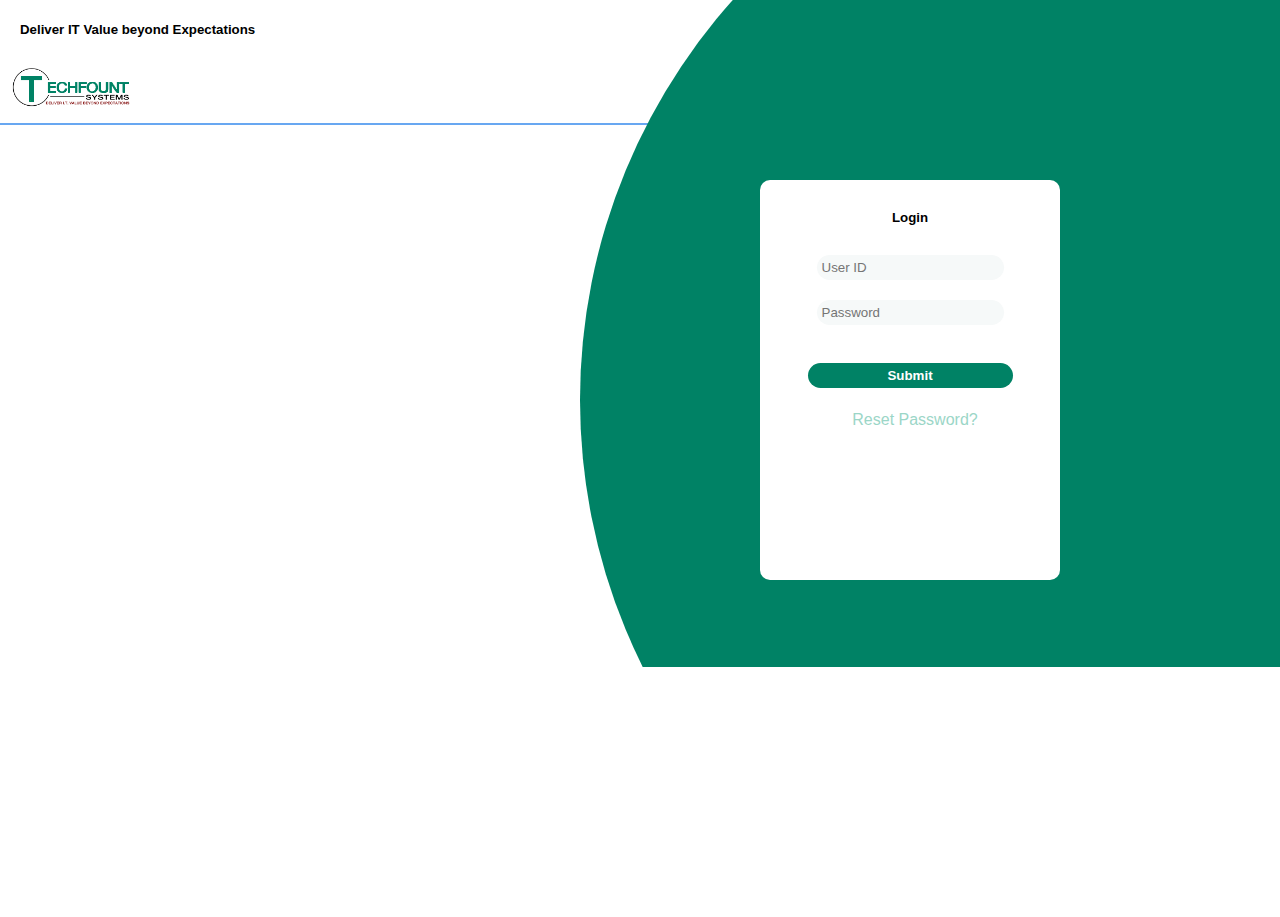
<file: login.html>
<!DOCTYPE html>
<html lang="en">
  <head>
    <meta charset="UTF-8" />
    <meta http-equiv="X-UA-Compatible" content="IE=edge" />
    <meta name="viewport" content="width=device-width, initial-scale=1.0" />
    <link
      href="https://cdn.jsdelivr.net/npm/bootstrap@5.1.0/dist/css/bootstrap.min.css"
      rel="stylesheet"
      integrity="sha384-KyZXEAg3QhqLMpG8r+8fhAXLRk2vvoC2f3B09zVXn8CA5QIVfZOJ3BCsw2P0p/We"
      crossorigin="anonymous"
    />
    <link rel="stylesheet" href="style.css" />
    <title>Document</title>
  </head>
  <body>
    <div>
      <nav class="navbar navbar-light" id="navbar">
        <h5 class="heading">Deliver IT Value beyond Expectations</h5>
        <div class="d-flex">
          <img src="asts/image (2).png" alt="log" class="logImag" />
        </div>
      </nav>
      <div class="main-Div">
        <div class="first-Div"></div>
        <div class="circular-parent">
          <div class="circular"></div>
          <div class="login-page">
            <form class="login-form">
              <h5 class="login-text">Login</h5>
              <input type="text" placeholder="User ID" />

              <input type="password" placeholder="Password" />
              <br />
              <button type="submit">Submit</button>
              <br />
              <p>Reset Password?</p>
            </form>
          </div>
        </div>
      </div>
    </div>
  </body>
</html>
</file>
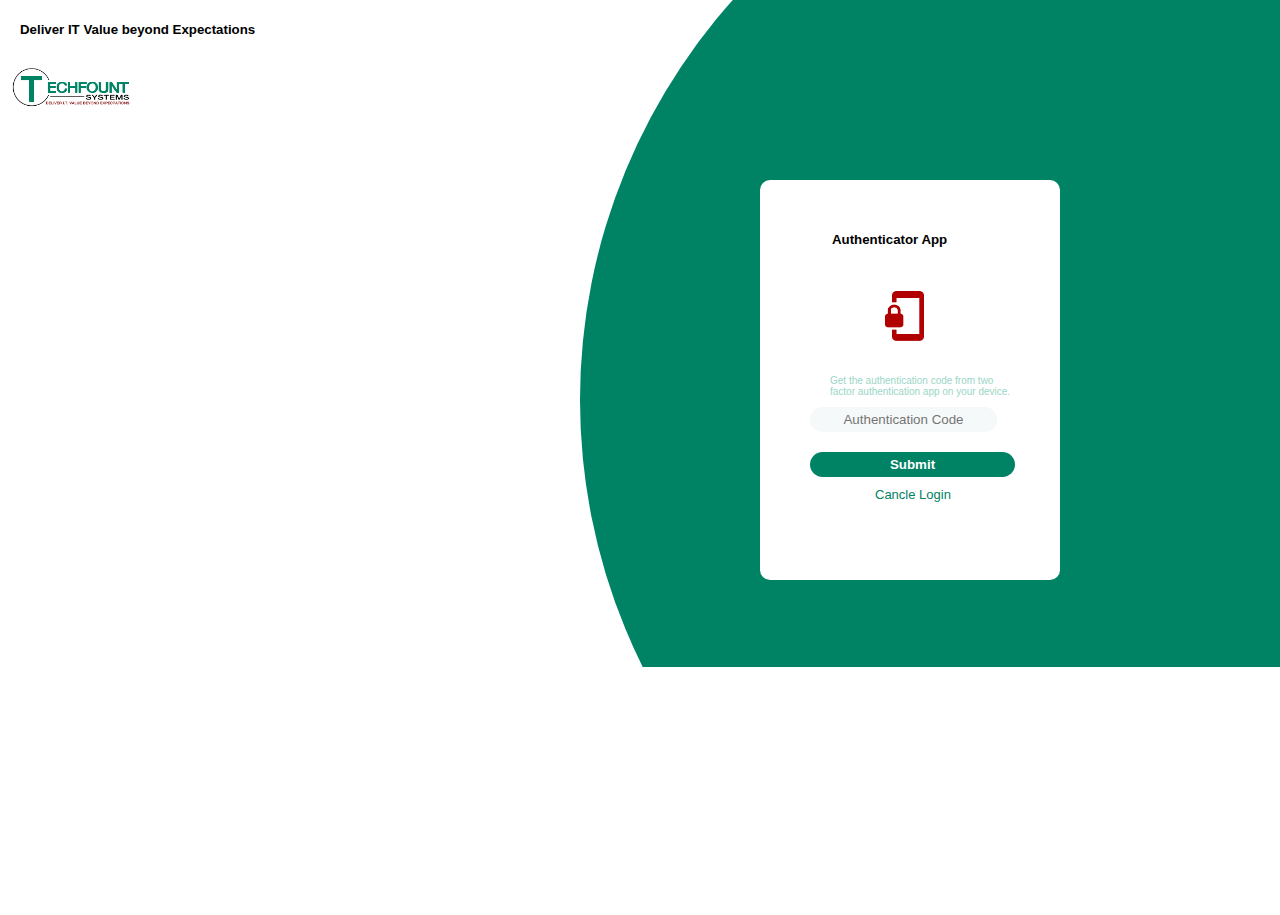
<file: otp.html>
<!DOCTYPE html>
<html lang="en">
  <head>
    <meta charset="UTF-8" />
    <meta http-equiv="X-UA-Compatible" content="IE=edge" />
    <meta name="viewport" content="width=device-width, initial-scale=1.0" />
    <link
      href="https://cdn.jsdelivr.net/npm/bootstrap@5.1.0/dist/css/bootstrap.min.css"
      rel="stylesheet"
      integrity="sha384-KyZXEAg3QhqLMpG8r+8fhAXLRk2vvoC2f3B09zVXn8CA5QIVfZOJ3BCsw2P0p/We"
      crossorigin="anonymous"
    />
    <link rel="stylesheet" href="style.css" />
    <title>Document</title>
  </head>
  <body>
    <div>
      <nav class="navbar navbar-light" id="nav-bar">
        <h5 class="heading">Deliver IT Value beyond Expectations</h5>
        <div class="d-flex">
          <img src="asts/image (2).png" alt="log" class="logImag" />
        </div>
      </nav>
      <div class="main-Div">
        <div class="first-Div"></div>
        <div class="circular-parent">
          <div class="circular"></div>
          <div class="login-page">
            <form class="otp-form">
              <h5 class="auth-text">Authenticator App</h5>

              <img src="asts/image (3).png" class="form-Image" alt="" />
              <br />
              <p class="p1">
                Get the authentication code from two <br />
                factor authentication app on your device.
              </p>
              <input
                type="password"
                placeholder="Authentication Code"
                class="Authentication-Field"
              />
              <br />
              <button type="submit">Submit</button>
              <br />
              <p class="end-p">Cancle Login</p>
            </form>
          </div>
        </div>
      </div>
    </div>
  </body>
</html>
</file>
<file: style.css>
body {
  margin: 0;
  padding: 0;
  font-family: sans-serif;
}

.logImag {
  height: 60px;
  padding-right: 15px;
}
.main-Div {
  display: flex;
  flex-direction: row;
  height: 88vh;
  overflow: hidden;
}
.first-Div {
  width: 40%;
  height: 100%;
}

.second-Div {
  width: 500px;
  height: 500px;
}
.circular-parent {
  position: absolute;
  width: 700px;
  height: 867px;
  right: 0;
  top: -200px;
  overflow: hidden;
}
.circular {
  background-color: #008265;
  border-radius: 1000px;
  width: 2400px;
  height: 1200px;
}
.bgImage {
  position: absolute;
  z-index: -1;
  height: 100%;
  right: 0;
}

.login-page {
  position: absolute;
  top: 380px;
  left: 180px;
  width: 300px;
  height: 400px;
  background-color: white;
  border-radius: 10px;
  display: flex;
  flex-direction: column;
}

input {
  margin-bottom: 20px;
  border-radius: 50px;
  border: none;
  background-color: #f6f9f9;
  padding: 5px;
}

input:focus {
  outline: none !important;
  border-color: #719ece;
  box-shadow: 0 0 10px #719ece;
}
button {
  width: 205px;
  background-color: #008265;
  color: white;
  border: none;
  border-radius: 50px;
  font-weight: bold;
  padding: 5px;
}

p {
  color: #9bd6c7;
  padding-left: 10px;
  margin-top: 5px;
  cursor: pointer;
}

button:focus {
  outline: none !important;
  border-color: #719ece;
  box-shadow: 0 0 10px #719ece;
}

@media (max-width: 768px) {
  .main-Div {
    background-color: #008265;
  }
  .login-page {
    position: relative;
    top: 0;
    left: 0;
    margin-top: 70px;
  }
  .first-Div {
    display: none;
  }
  .circular-parent {
    display: flex;
    justify-content: center;
    flex-direction: row;
    position: relative;
    width: 100%;
    top: 0;
  }
  .circular {
    display: none;
  }
  .heading {
    font-size: x-small;
  }
}

#navbar {
  border-bottom: 2px solid;
  background-color: white;
  width: 100%;
  border-color: #68a7f1;
  z-index: 1;
}

.heading {
  padding-left: 20px;
  font-weight: bold;
}

.login-form {
  display: flex;
  flex-direction: column;
  justify-content: center;
  align-items: center;
}

.login-text {
  margin: 30px 0px 30px 0px;
}

/* otp form styling */

.otp-form {
  padding-left: 50px;
  padding-top: 30px;
}

.auth-text {
  padding-left: 22px;
  padding-bottom: 22px;
}

.form-Image {
  height: 50px;
  padding-left: 75px;
  margin-bottom: 25px;
}

.p1 {
  font-size: x-small;
  /* font-size: small; */
  margin-left: 10px;
}

/* .Authentication-Field {
  text-align: center;
} */

.Authentication-Field::-webkit-input-placeholder {
  text-align: center;
}

:-moz-placeholder {
  text-align: center;
}

.end-p {
  color: #008265;
  padding-left: 65px;
  margin-top: 10px;
  cursor: pointer;
  font-size: small;
}
</file>
